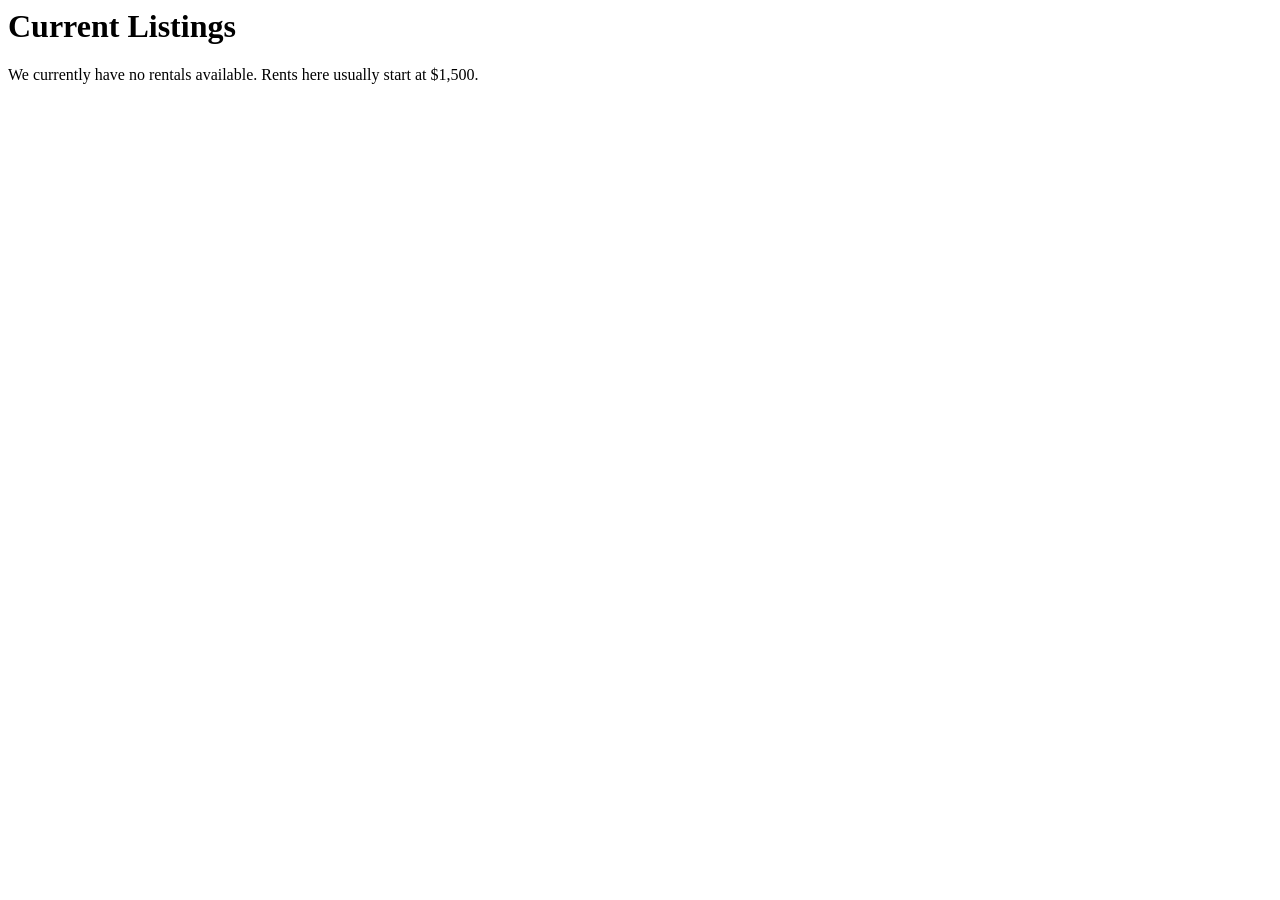
<file: tests/fixtures/appfolio_empty.html>
<!-- Fixture: an AppFolio listings page with nothing to rent. -->
<html><body><h1>Current Listings</h1>
<div id='result_container' class="listings js-listings-container">
  <p>We currently have no rentals available. Rents here usually start at $1,500.</p>
</div></body></html>
</file>
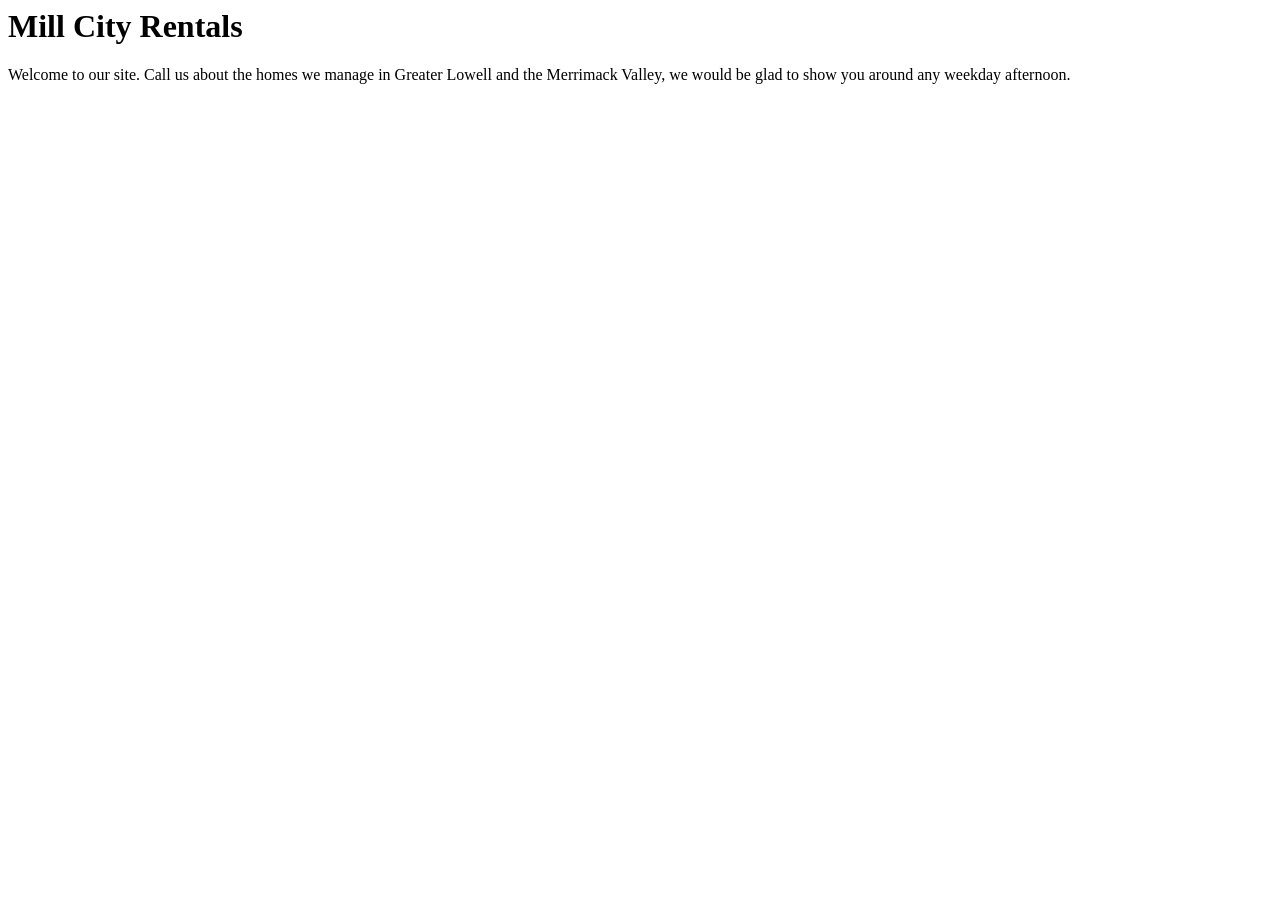
<file: tests/fixtures/jsonld_page.html>
<!-- Fixture: a small landlord page that describes its vacancies with schema.org JSON-LD. -->
<html><head>
<script type="application/ld+json">
{"@context": "https://schema.org", "@graph": [
  {"@type": "Organization", "name": "Mill City Rentals", "telephone": "978-555-0100"},
  {"@type": "Apartment", "name": "12 Pine St Unit 3", "url": "/units/12-pine-3",
   "address": {"@type": "PostalAddress", "streetAddress": "12 Pine St Unit 3", "addressLocality": "Lowell", "addressRegion": "MA", "postalCode": "01851"},
   "numberOfBedrooms": 2, "numberOfBathroomsTotal": 1, "floorSize": {"@type": "QuantitativeValue", "value": 900},
   "geo": {"@type": "GeoCoordinates", "latitude": 42.63, "longitude": -71.33},
   "offers": {"@type": "Offer", "price": "1850", "priceCurrency": "USD"}},
  {"@type": "Apartment", "name": "Coming soon", "address": "1 Nowhere Rd, Lowell, MA"}
]}
</script></head>
<body><h1>Mill City Rentals</h1><p>Welcome to our site. Call us about the homes we manage in Greater Lowell and the Merrimack Valley, we would be glad to show you around any weekday afternoon.</p></body></html>
</file>
